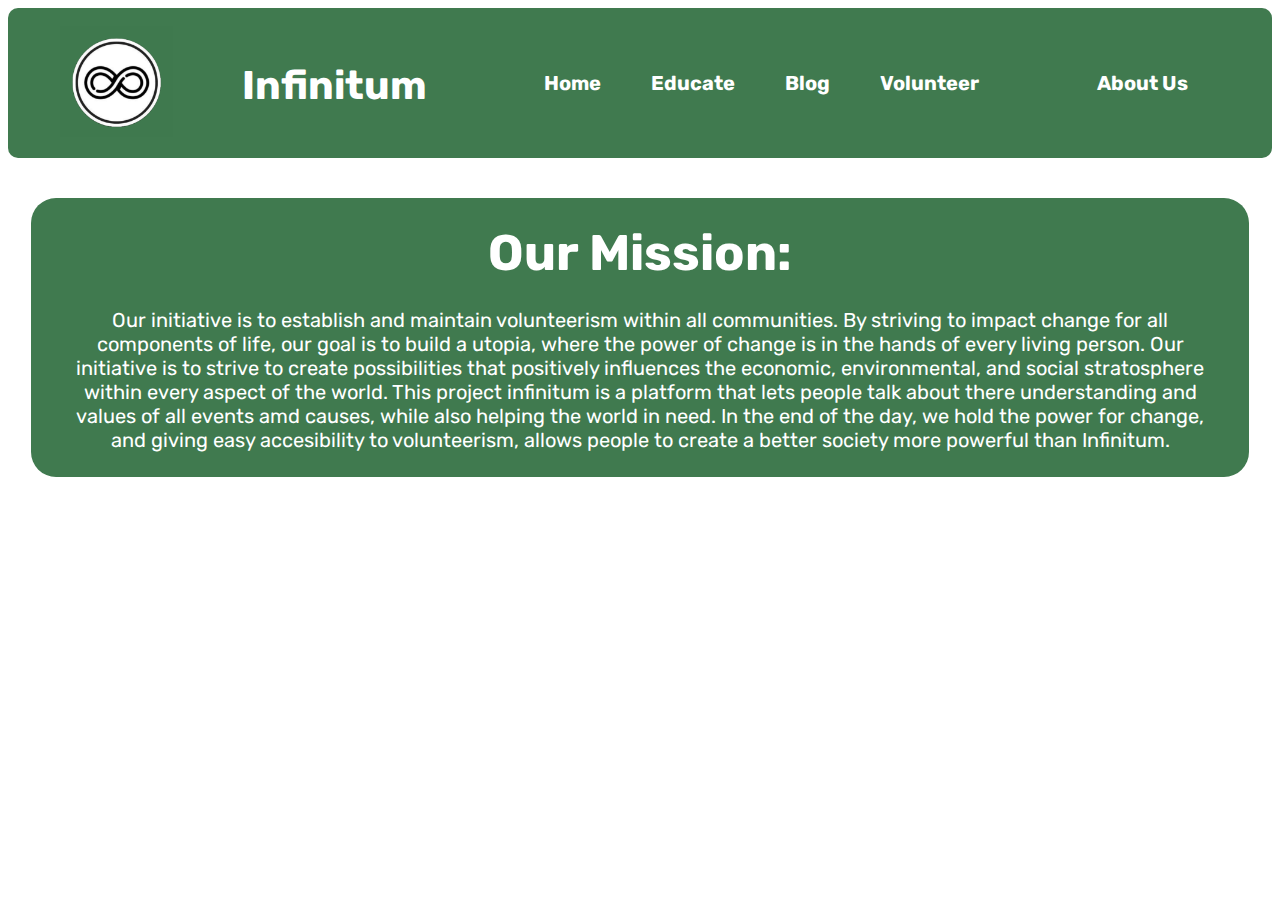
<file: aboutUs.html>
<!DOCTYPE html>
<html lang="en">

<head>
  <meta charset="UTF-8">
  <meta http-equiv="X-UA-Compatible" content="IE=edge">
  <meta name="viewport" content="width=device-width, initial-scale=1.0">
  <link rel="stylesheet" href="style.css">
  <link rel="stylesheet" href="https://fonts.googleapis.com/css?family=Rubik">
  <script defer src="script.js"></script>
  <title>About Us - Infinitum</title>
</head>

<body>
  <div id="nav_bar">
    <div id="left_nav">
      <div class="nav"><a href= "index.html"><img id="logo" src="images/logo.png"></a></div>
      <div id="infinitum" class="nav"><a class="link" href= "index.html"><h3>Infinitum</h3></a></div>
    </div>
    
    <div id="middle_nav">
      <div class="nav"><a class="link" href="index.html">Home</a></div>
      <div class="nav"><a class="link" href="educate.html">Educate</a></div>
      <div class="nav"><a class="link" href="blog.html">Blog</a></div>
      <div class="nav"><a class="link" href="volunteer.html">Volunteer</a></div>
    </div>
    
    <div id="right_nav">
      
      <div class="nav"><a class="link" href="aboutUs.html">About Us</a></div> 
    </div>
    
  </div>
  
  <div id="mission">
    <h1 id="ourMission">Our Mission:</h1>
    <p id="missionParagraph">
      Our initiative is to establish and maintain volunteerism within all communities. By striving to impact change for all components of life, our goal is to build a utopia, where the power of change is in the hands of every living person. Our initiative is to strive to create possibilities that positively influences the economic, environmental, and social stratosphere within every aspect of the world. This project infinitum is a platform that lets people talk about there understanding and values of all events amd causes, while also helping the world in need. In the end of the day, we hold the power for change, and giving easy accesibility to volunteerism, allows people to create a better society more powerful than Infinitum. 
    </p>
  </div>

 
  
  
  
</body>

</html>
</file>
<file: style.css>
body{
  font-family: "Rubik";
}
#nav_bar{
    background-color: #407a4f;
    display:flex;
    margin: auto;
    justify-content: flex-start;
    border-radius: 10px;
    height: 150px;
  }
  
  .nav{
    margin-right: 50px;
    font-size: 20px;
    color:white;
  }
  
  #left_nav{
    display:flex;
    justify-content: flex-start;
    margin: auto;
    align-self: center;
  
  }
  
  
  #middle_nav{
    display:flex;
    justify-content: center;
    margin: auto;
  }
  
  #right_nav{
    display:flex;
    margin: auto;
    justify-content: flex-end;
    align-items: center; 
    
  }
  #logo{
    width:150px;
    height: 150px;
  }
  
  .link{
      color: white;
      font-weight: bold;
  }
  
  .link:hover{
      color: black;
      text-decoration: none;
  }
  
  a:link {
    text-decoration: none;
  }
  
  a:visited {
    text-decoration: none;
  }
  
  a:hover {
    text-decoration: none;
  }
  
  a:active {
    text-decoration: none;
  }
  
  #infinitum {
    margin:auto;
    margin-right: 50px;
  }
  
  h3{
    font-size: 40px;
    color: white;
    margin: auto;
    margin-top: 10px;
    margin-bottom: 10px;
  }
  
  /* Homepage CSS */
  #top_section{
    display:flex;
    justify-content: center;
    margin-top: 50px;
    margin-left: 20px;
  }
  
  #intro{
    display:flex;
    justify-content: flex-start;
    align-items: flex-start;
    flex-direction: column;
    margin: auto;
    padding: 10px;
  }
  
  #intro_img{
    margin-left: 100px;
    margin-right: 20px;
  }
  
  .about{
    margin: auto;
    margin-bottom: 30px;
  }
  
  #top_header{
    font-size: 30px;
  }
  
  h1{
    font-size: 80px;
  }
  
  
  #educate_section{
    background-color: #2B2B2B;
  }
  
  #educateInfo{
    display: flex;
    justify-content: center;
    align-items: center;
    flex-direction: column;
    text-align: center;
    color: white;
  }
  
  #educate_gif{
    width:40%;
    margin: none;
    padding: none;
  }
  
  #educate_header{
    margin-bottom: 2px;
    margin-top: 2px;
  }
  
  
  #educateLink{
    margin-bottom: 100px;
  }
  
  
  
  
  #blog_section{
    display:flex;
    background-color: #407a4f;
  }
  
  #blog_gif{
    width:800px;
  }
  
  #blog_info{
    color: white;
    display:flex;
    justify-content: center;
    align-items: center;
    flex-direction: column;
    margin: auto;
    padding: 10px;
    width:600px;
  }
  
  #blog_paragraph{
    font-size: 30px;
    margin-top: auto;
  }
  
  h2{
    font-size: 70px;
  }
  
  #volunteer_section{
    display: flex;
    justify-content: center
  }
  
  #volunteerContent{
     display:flex;
    justify-content: flex-start;
    align-items: flex-start;
    flex-direction: column;
    margin: auto;
    padding: 10px;
    margin-left: 20px;
  }
  
  #volunteer_header{
    font-size :30px;
    margin-top: 2px;
  }
  
  #volunteer_gif{
    width: 800px;
    margin-left: 100px;
    margin-right: 20px;
  }
  
  #volunteer_link{
    color: black;
  }
  
  #link_div{
    margin-top: 1px;
  }
  
  .learnMore{
    color: white;
    font-size: 15px;
    font-style: italic;
  }
  
  
  
  
  /* Blog css */
  
  #blog_heading{
    font-size:50px;
    text-align: center;
  }
  
  #inputs{
    display:flex;
    justify-content:flex-start;
    margin-top: 10px;
    margin-left: 20px;
  }
  
  
  #NameInput{
    width:80%;
    padding:12px 20px;
    margin: 8px 0;
    box-sizing: border-box;
    border-radius: 5px;
    border-color: white;
  }
  
  #subjectInput{
    width:80%;
    padding:12px;
    margin: 8px 0;
    box-sizing: border-box;
    border-radius: 5px;
    border-color: white;
  }
  
  #titleInput{
    width:80%;
    padding:12px 20px;
    margin: 8px 0;
    box-sizing: border-box;
    border-radius: 5px;
    border-color: white;
    }
  
  #contentInput{
    width:100%;
    height:60%;
    padding:12px 20px;
    margin: 8px 0;
    box-sizing: border-box;
    border-radius: 5px;
    border-color: white;
  }
  
  
  #submitBtn{
      background-color:  #9cba91;
      border: none;
      color: white;
      padding: 10px;
      text-decoration: none;
      margin-top: 10px;
      cursor: pointer;  
      border-radius:5px; 
      font-size: 20px;
      font-family: "Rubik";
  }
  .section{
      border: solid  #9cba91;
      padding: 20px;
      margin:20px;
      
  
  }
  .blog_header{
    font-size: 30px;
  }
  
  #inputDiv{
    border-radius: 20px;
    background-color: #407a4f;
    padding-bottom: 20px;
    color: white;
    margin-left: 20px;
    margin-right: 20px;
  }
  
  .userInput{
    width:45%
  }
  
  #submitDiv{
    display:flex;
    justify-content:center
  }
  
  
  
  /*The Education and Article section*/
  #bigDiv{
    display:flex;
    width:auto;
    height:40px;
    padding-top: 20px;
    padding-bottom: 50px;
    align-items: center;
    justify-content: center;
    
  }

  .bigDivContent{
    font-size: 30px;
    font-family: "Rubik";
  }
  
  label{
      padding-right:10px;
  }
  
  #Optionsbutton{
  background-color: #9cba91;
  color:white;
  border: none;
  margin-left:5px;
  border-radius: 5px;
  padding: 10px;
  font-size: 20px;
  font-family: "Rubik";
  }
  
  #educate_title{
    font-size: 30px;
  }
  
  
  #topics{
    width: 250px;
    font-size: 15px;
    padding: 10px;;
  }
  
  #linkContainer{
    border-color: soild #407a4f;
    display:flex;
  }
  
  
  .articleDiv{
    border: 1px #c2c2c2 solid;
    border-radius: 10px;
    margin: 10px;
    display:flex;
    flex-direction: column;
    justify-content: flex-start;
    width: 25%;
    height: 40%;
    padding: 10px;
    background-color: #407a4f;
    color: white;
  }
  
  
  .articleHeading{
    font-size: 40px;
    text-align: center;
  }
    
  .articleLink{
    text-align: center;
    color: white;
    margin: 20px;
  }
    
  
  /*google maps css */
  #searchInput{
    width: 95%;
    height: 50px;
  }
  
  #SearchBar{
    margin-top: 20px;
    margin-bottom: 20px;
    display:flex;
    justify-content:center;
  }
  
  #displayedInfo{
    font-size:30px;
    background-color: #407a4f;
    color: white;
    border-radius:25px;
    padding-top: 2px;
    padding-bottom: 2px;
    width: 60%
  }
  
  #locationDiv{
    display:flex;
    justify-content: center;
  }
  
  li{
    font-size: 20px;
  }
  #volunteer{
    display:flex;
  }
  #volunteerImg{
    width:800px;
    height: 800px;
  }
  
  
  /* aboutUs CSS */
  
  #mission{
    display:flex;
    flex-direction: column;
    justify-content: center;
    text-align: center;
    margin: auto;
    width: 90%;
    background: #407a4f;
    margin-top:40px;
    border-radius: 25px;
    color: white; 
    padding: 5px;
    padding-left:40px;
    padding-right: 40px;
  }
  
  #ourMission{
    margin-bottom:5px;
    font-size: 50px;
    margin-top: 20px;
   
  }
  #missionParagraph{
    margin-top:20px;
    font-size:20px;
    
  }
  
  
  /* responsive design */
  
  @media(max-width: 415px){
  /*   div{
      border: 1px solid black;
    } */
    #nav_bar{
      display:flex;
      margin: auto;
      width: 390px;
      margin-left: 2px;
    }
  
    .nav{
      font-size: 12px;
      color:white;
      margin-right: 5px;
      margin-left: 5px;
    }
    
    #logo{
      width:20px;
      height:20px;
    }
    
    #left_nav{
      display:flex;
      justify-content: flex-start;
      margin-right: 10px;
      width: 100px;
    }
    
    #middle_nav{
      justify-content: flex-start;
      margin-left: 2px;
      margin-right: 2px;
    }
    
    #right_nav{
      justify-content: flex-end;
      margin-left: 2px;
      margin-right: 2px;
  
    }
    
    #websiteName{
      font-size: 15px;
      margin-right: 1px;
    }
    
    
    section{
      display:flex;
      flex-direction: column;
      width: 390px;
      margin-left: none;
    }
    
    h1{
      font-size: 20px;
    }
    
    #top_header{
      font-size: 15px;
    }
    
    #top_section{
      display:flex;
      margin-left: 5px;
      margin-top: 5px;
      justify-content: center;
    }
    
    img{
      width: 300px;
    }
    
    #intro_img{
      display:flex;
      justify-content: center;
      margin-left: 5px;
      margin-right: 5px;
      margin-bottom: 10px;
    }
  
    #educate_gif{
    width:300px;
    margin: none;
    padding: none;
  }
    
    
    
    h3{
      font-size: 15px;
    }
  
    
    #blog_gif{
      width: 300px;
      display:flex;
      justify-content: center;
    }
    
    #blog_info{
    color: white;
    display:flex;
    justify-content: center;
    align-items: flex-start;
    flex-direction: column;
    padding: 10px;
    width: 390px;
  }
    
    h2{
      font-size: 20px;
      margin-left: 2px;
      text-align:center;
    }
    
    
    #blog_paragraph{
      font-size: 15px;
    }
    
    
    
    #volunteer_header{
      font-size: 15px;
      text-align:center;
    }
    
    #volunteer_gif{
      width: 300px;
      
    } 
    
    
    #bigDiv{
      width: 390px;
    }
    
    
    .articleDiv{
    border: 1px #c2c2c2 solid;
    border-radius: 10px;
    margin: 10px;
    display:flex;
    flex-direction: column;
    justify-content: flex-start;
    width: 75%;
    height: 40%;
    padding: 10px;
    background-color: #407a4f;
    color: white;
  }
    
    #linkContainer{
    display:flex;
    flex-direction: column;
    justify-content:center;
    align-items: center;
    width: 390px;
  }
  
  
  .articleHeading{
    font-size: 20px;
    text-align: center;
  }
    
  .articleLink{
    text-align: center;
    color: white;
    margin: 15px;
  }
    
    
    #blog_heading{
      font-size: 25px;
      text-align:center;
    }
    
    .blog_header{
      font-size: 15px;
    }
    
    
    li{
    font-size: 15px;
  }
    
    #displayedInfo{
      width: 75%;
      
    }
    #holder{
       word-wrap:break-word;
    }
   
   
  }
  
  
  
  
  
  
  
  
  
  
  
  
  /* The back to top*/
  #myBtn {
      display: none; /* Hidden by default */
      position: fixed; /* Fixed/sticky position */
      bottom: 20px; /* Place the button at the bottom of the page */
      right: 30px; /* Place the button 30px from the right */
      z-index: 99; /* Make sure it does not overlap */
      border: none; /* Remove borders */
      outline: none; /* Remove outline */
      background-color: #9cba91; /* Set a background color */
      color: white; /* Text color */
      cursor: pointer; /* Add a mouse pointer on hover */
      padding: 15px; /* Some padding */
      border-radius: 10px; /* Rounded corners */
      font-size: 18px; /* Increase font size */
    }
    
    #myBtn:hover {
      background-color: #555; /* Add a dark-grey background on hover */
    }
</file>
